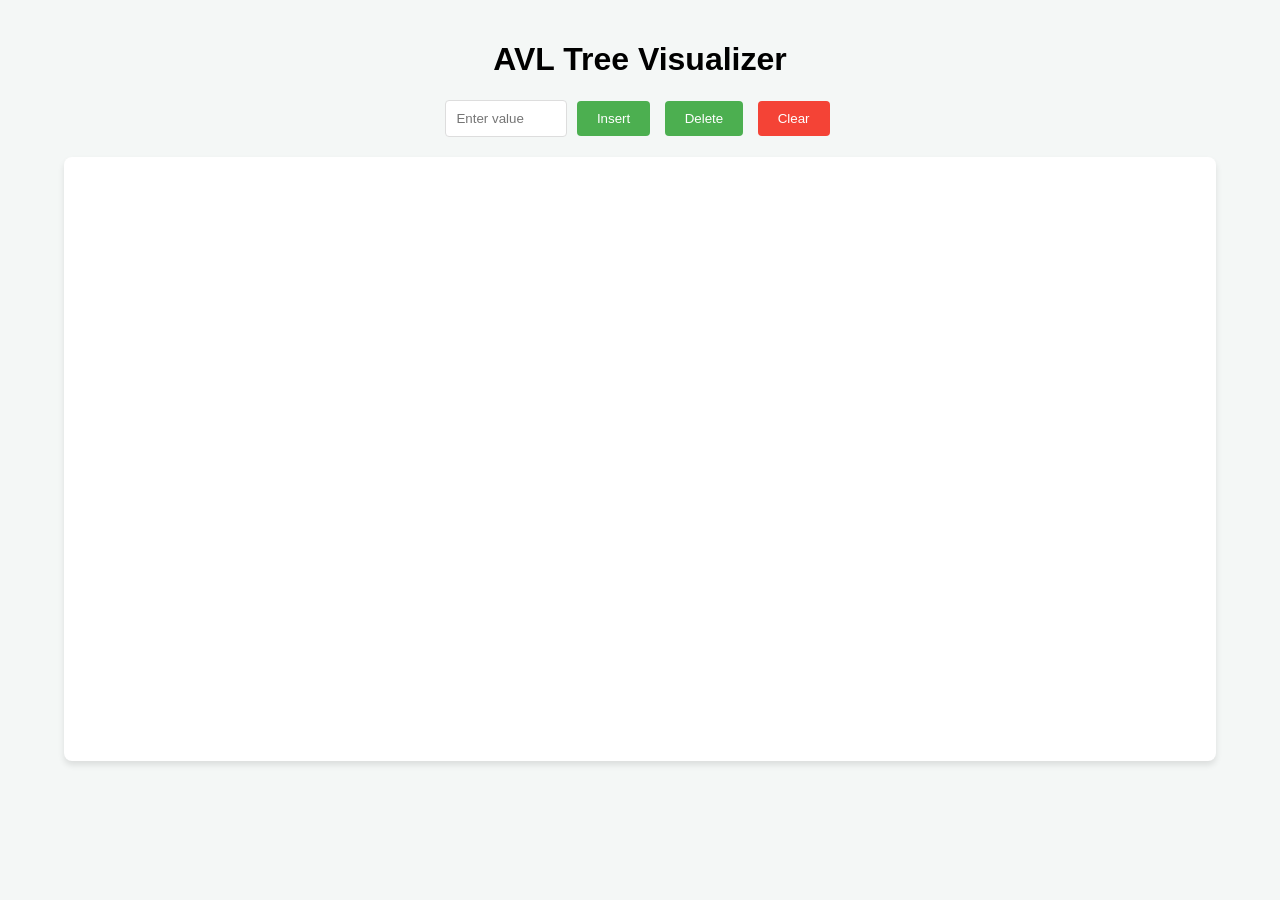
<file: index.html>
<!DOCTYPE html>
<html lang="en">
<head>
    <meta charset="UTF-8">
    <meta name="viewport" content="width=device-width, initial-scale=1.0">
    <title>AVL Tree Visualizer</title>
    <link rel="stylesheet" href="style.css">
</head>
<body>
    <div class="container">
        <h1>AVL Tree Visualizer</h1>
        <div class="controls">
            <input type="number" id="nodeValue" placeholder="Enter value">
            <button onclick="handleInsert()">Insert</button>
            <button onclick="handleDelete()">Delete</button>
            <button onclick="handleClear()" class="clear-btn">Clear</button>
        </div>
        <div id="canvas-container">
            <svg id="tree-svg"></svg>
        </div>
    </div>
    <script src="script.js"></script>
</body>
</html>
</file>
<file: style.css>
body {
    font-family: 'Segoe UI', Tahoma, Geneva, Verdana, sans-serif;
    background-color: #f4f7f6;
    display: flex;
    justify-content: center;
    margin: 0;
}

.container {
    text-align: center;
    width: 90%;
    margin-top: 20px;
}

.controls {
    margin-bottom: 20px;
}

input {
    padding: 10px;
    border: 1px solid #ddd;
    border-radius: 4px;
    width: 100px;
}

button {
    padding: 10px 20px;
    margin: 0 5px;
    cursor: pointer;
    background-color: #4CAF50;
    color: white;
    border: none;
    border-radius: 4px;
    transition: 0.3s;
}

button:hover { background-color: #45a049; }

.clear-btn { background-color: #f44336; }
.clear-btn:hover { background-color: #da190b; }

#canvas-container {
    background: white;
    border-radius: 8px;
    box-shadow: 0 4px 6px rgba(0,0,0,0.1);
    overflow: auto;
    min-height: 500px;
}

#tree-svg {
    width: 100%;
    height: 600px;
}

.node circle {
    fill: #fff;
    stroke: #4CAF50;
    stroke-width: 3px;
}

.node text {
    font-size: 14px;
    font-weight: bold;
    text-anchor: middle;
    dominant-baseline: middle;
}

.link {
    fill: none;
    stroke: #ccc;
    stroke-width: 2px;
}
</file>
